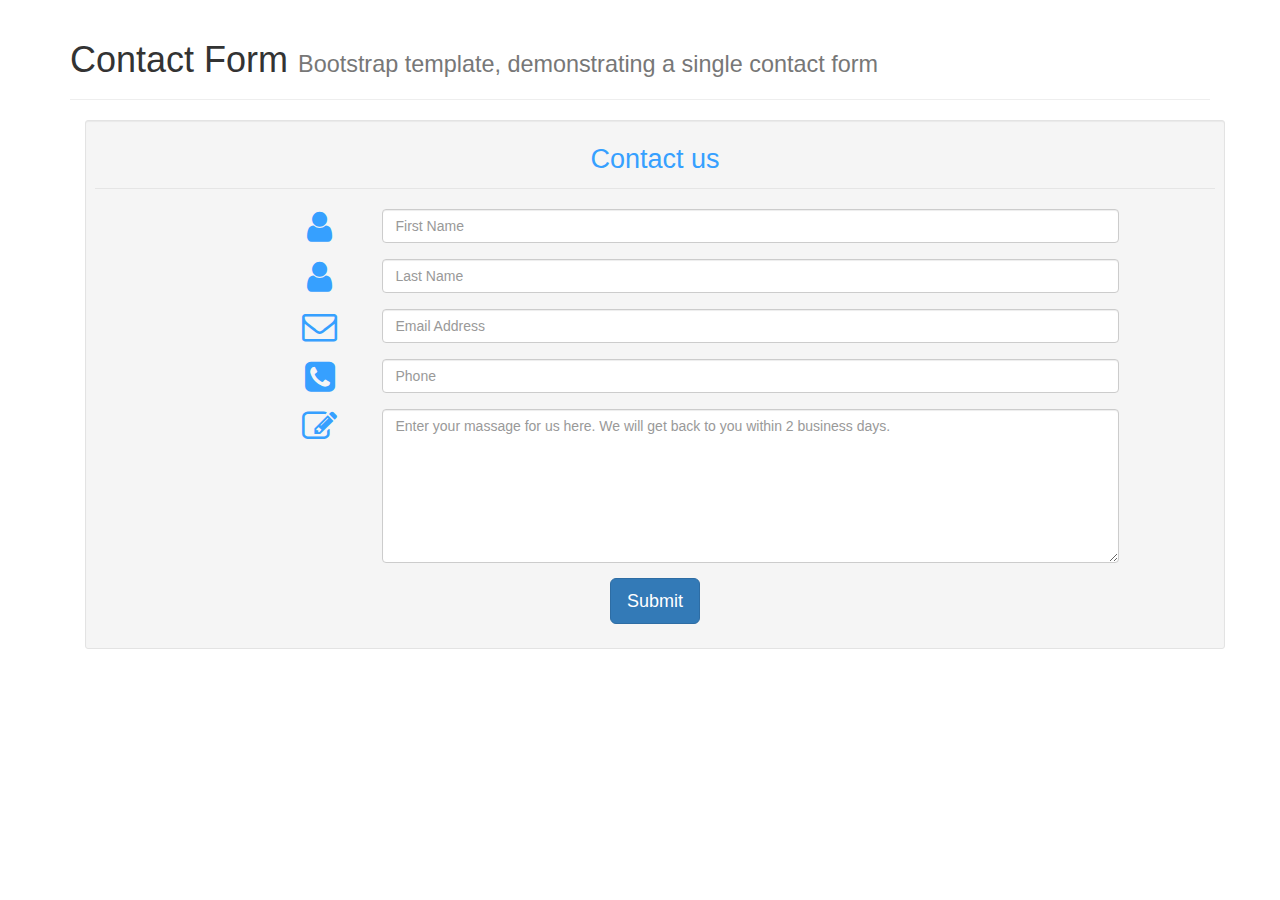
<file: Template-ContactForm/index.html>
<!DOCTYPE html>
<html>
<head>
    <meta charset="utf-8" />
    <title>Contact Form Template | PrepBootstrap</title>
    <meta name="viewport" content="width=device-width, initial-scale=1.0" />

    <link rel="stylesheet" type="text/css" href="bootstrap/css/bootstrap.min.css" />
    <link rel="stylesheet" type="text/css" href="font-awesome/css/font-awesome.min.css" />

    <script type="text/javascript" src="js/jquery-1.10.2.min.js"></script>
    <script type="text/javascript" src="bootstrap/js/bootstrap.min.js"></script>
</head>
<body>

<div class="container">

<div class="page-header">
    <h1>Contact Form <small>Bootstrap template, demonstrating a single contact form</small></h1>
</div>

<!-- Contact Form - START -->
<div class="container">
    <div class="row">
        <div class="col-md-12">
            <div class="well well-sm">
                <form class="form-horizontal" method="post">
                    <fieldset>
                        <legend class="text-center header">Contact us</legend>

                        <div class="form-group">
                            <span class="col-md-1 col-md-offset-2 text-center"><i class="fa fa-user bigicon"></i></span>
                            <div class="col-md-8">
                                <input id="fname" name="name" type="text" placeholder="First Name" class="form-control">
                            </div>
                        </div>
                        <div class="form-group">
                            <span class="col-md-1 col-md-offset-2 text-center"><i class="fa fa-user bigicon"></i></span>
                            <div class="col-md-8">
                                <input id="lname" name="name" type="text" placeholder="Last Name" class="form-control">
                            </div>
                        </div>

                        <div class="form-group">
                            <span class="col-md-1 col-md-offset-2 text-center"><i class="fa fa-envelope-o bigicon"></i></span>
                            <div class="col-md-8">
                                <input id="email" name="email" type="text" placeholder="Email Address" class="form-control">
                            </div>
                        </div>

                        <div class="form-group">
                            <span class="col-md-1 col-md-offset-2 text-center"><i class="fa fa-phone-square bigicon"></i></span>
                            <div class="col-md-8">
                                <input id="phone" name="phone" type="text" placeholder="Phone" class="form-control">
                            </div>
                        </div>

                        <div class="form-group">
                            <span class="col-md-1 col-md-offset-2 text-center"><i class="fa fa-pencil-square-o bigicon"></i></span>
                            <div class="col-md-8">
                                <textarea class="form-control" id="message" name="message" placeholder="Enter your massage for us here. We will get back to you within 2 business days." rows="7"></textarea>
                            </div>
                        </div>

                        <div class="form-group">
                            <div class="col-md-12 text-center">
                                <button type="submit" class="btn btn-primary btn-lg">Submit</button>
                            </div>
                        </div>
                    </fieldset>
                </form>
            </div>
        </div>
    </div>
</div>

<style>
    .header {
        color: #36A0FF;
        font-size: 27px;
        padding: 10px;
    }

    .bigicon {
        font-size: 35px;
        color: #36A0FF;
    }
</style>

<!-- Contact Form - END -->

</div>

</body>
</html>
</file>
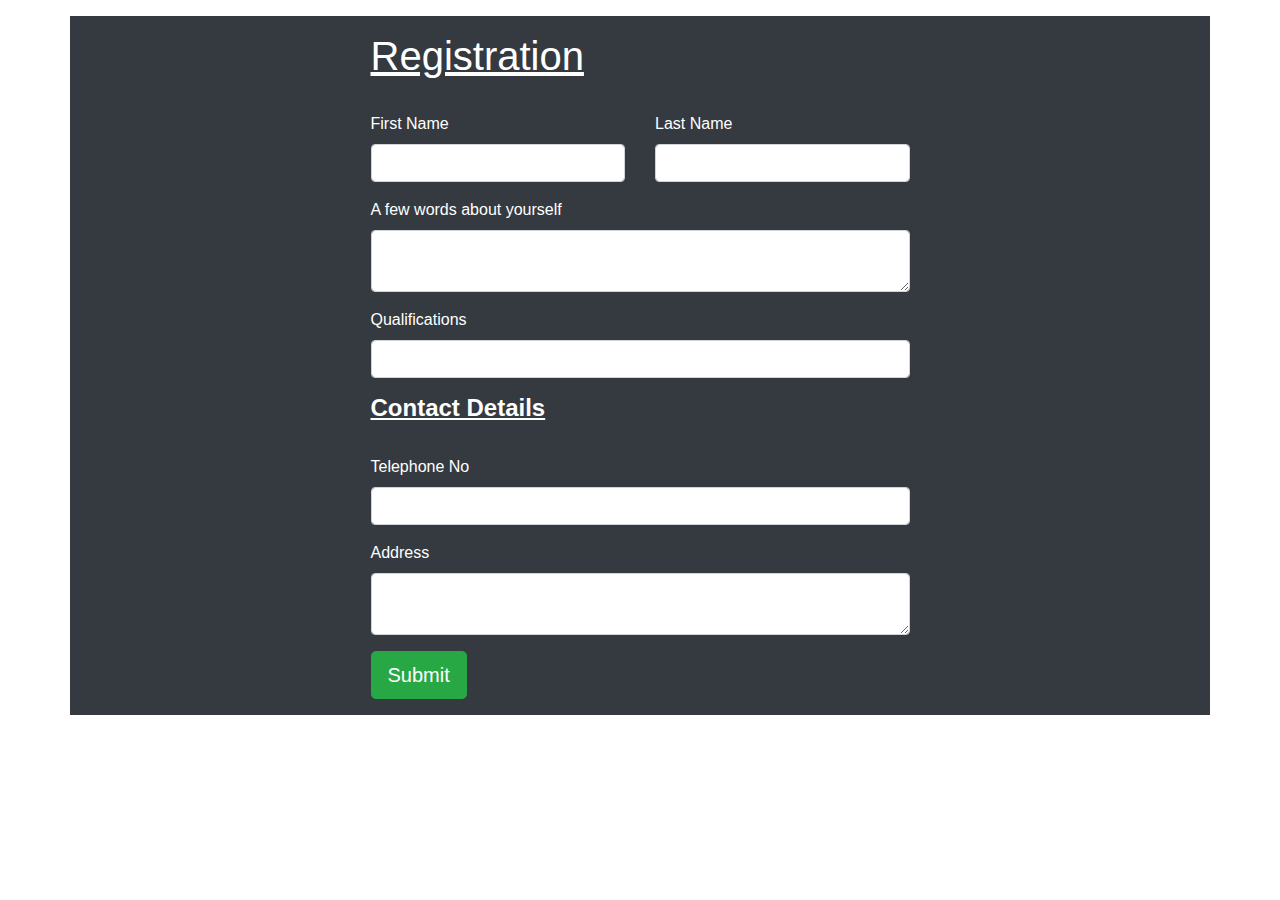
<file: form.html>
<!DOCTYPE html>
<html lang="en">
<head>
    <meta charset="UTF-8">
    <meta name="viewport" content="width=device-width, initial-scale=1.0">
       <!-- Latest compiled and minified CSS -->
<link rel="stylesheet" href="https://maxcdn.bootstrapcdn.com/bootstrap/4.5.2/css/bootstrap.min.css">
    <title>Document</title>
</head>
<body>

        <div class="container p-3 my-3 bg-dark text-white">
          
   <div class="row">
       <div class="col-sm-3"></div>
       <div class="col-sm-6">
       <b> <u> <h1> Registration</h1> </u></b><br>
    <form>
        
        <div class="form-group">
            <div class="row">
                <div class="col">
        <label for="name">First Name</label>
        <input type="text" class="form-control">
        </div>
        <div class="col">
            <label for="name">Last Name</label>
        <input type="text" class="form-control">
        </div></div>
        </div>
        <div class="form-group">
        <label for="aboutme">A few words about yourself</label>
        <textarea name="About Me" form="form1" class="form-control"></textarea> 
        </div>
        <div class="form-group">
        <label for="qual">Qualifications</label>
        <input type="text" class="form-control">
        </div>
        <h4> <b> <u>Contact Details </h4>   </b></u><br>
        <div class="form-group">
        <label for="telno">Telephone No </label> 
        <input type="number" class="form-control">
        </div>
        <div class="form-group">
        <label for="address">Address</label> 
        <textarea name="Address" form="form1" class="form-control"> </textarea>  
        </div>
        <button type="submit" class="btn btn-success btn-lg"> Submit </button>
    </form>
    </div>
    </div>
</div>






 

<!-- jQuery library -->
<script src="https://ajax.googleapis.com/ajax/libs/jquery/3.5.1/jquery.min.js"></script>


<!-- Latest compiled JavaScript -->
<script src="https://maxcdn.bootstrapcdn.com/bootstrap/4.5.2/js/bootstrap.min.js"></script>
</body>
</html>
</file>
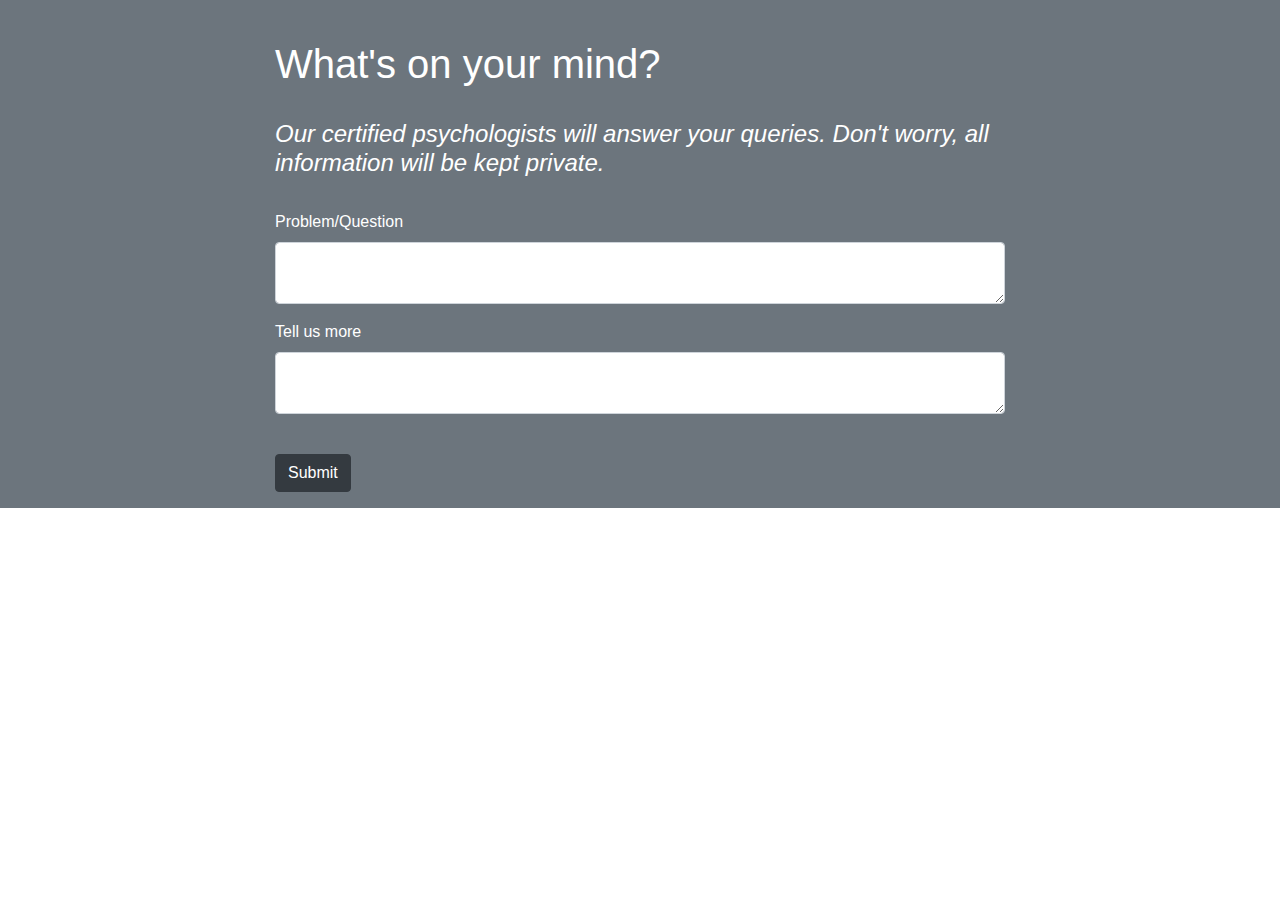
<file: form2.html>
<!DOCTYPE html>
<html lang="en">
<head>
    <meta charset="UTF-8">
    <meta name="viewport" content="width=device-width, initial-scale=1.0">
       <!-- Latest compiled and minified CSS -->
<link rel="stylesheet" href="https://maxcdn.bootstrapcdn.com/bootstrap/4.5.2/css/bootstrap.min.css">
    <title>Document</title>
</head>

<body>
    <div class="p-3 mb-2 bg-secondary text-white">
<div class="container">
    <div class="row">
        <div class="col-sm-2"></div>
    <div class="col-sm-8">
        <form action="">
            <div class="form-group">
            <br>
            <h1>
                What's on your mind?
            </h1><br>
            <h4><i>
            Our certified psychologists will answer your queries. Don't worry, all information will be kept private.
            </i></h4><br><label for="qn">Problem/Question</label>
            <textarea placeholder="What's troubling you?" class="form-control"> </textarea>
            </div>    
            <div class="form-group">
                <label for="desc">Tell us more</label>
                <textarea placeholder="Be as specific as possible, vent your feelings..." class="form-control"> </textarea>
            </div>
            <br>
            <button class="btn btn-dark" type="submit">Submit</button>
        </form>
    </div>
    </div>
</div>

</div>

<!-- jQuery library -->
<script src="https://ajax.googleapis.com/ajax/libs/jquery/3.5.1/jquery.min.js"></script>


<!-- Latest compiled JavaScript -->
<script src="https://maxcdn.bootstrapcdn.com/bootstrap/4.5.2/js/bootstrap.min.js"></script>
</body>
</html>
</file>
